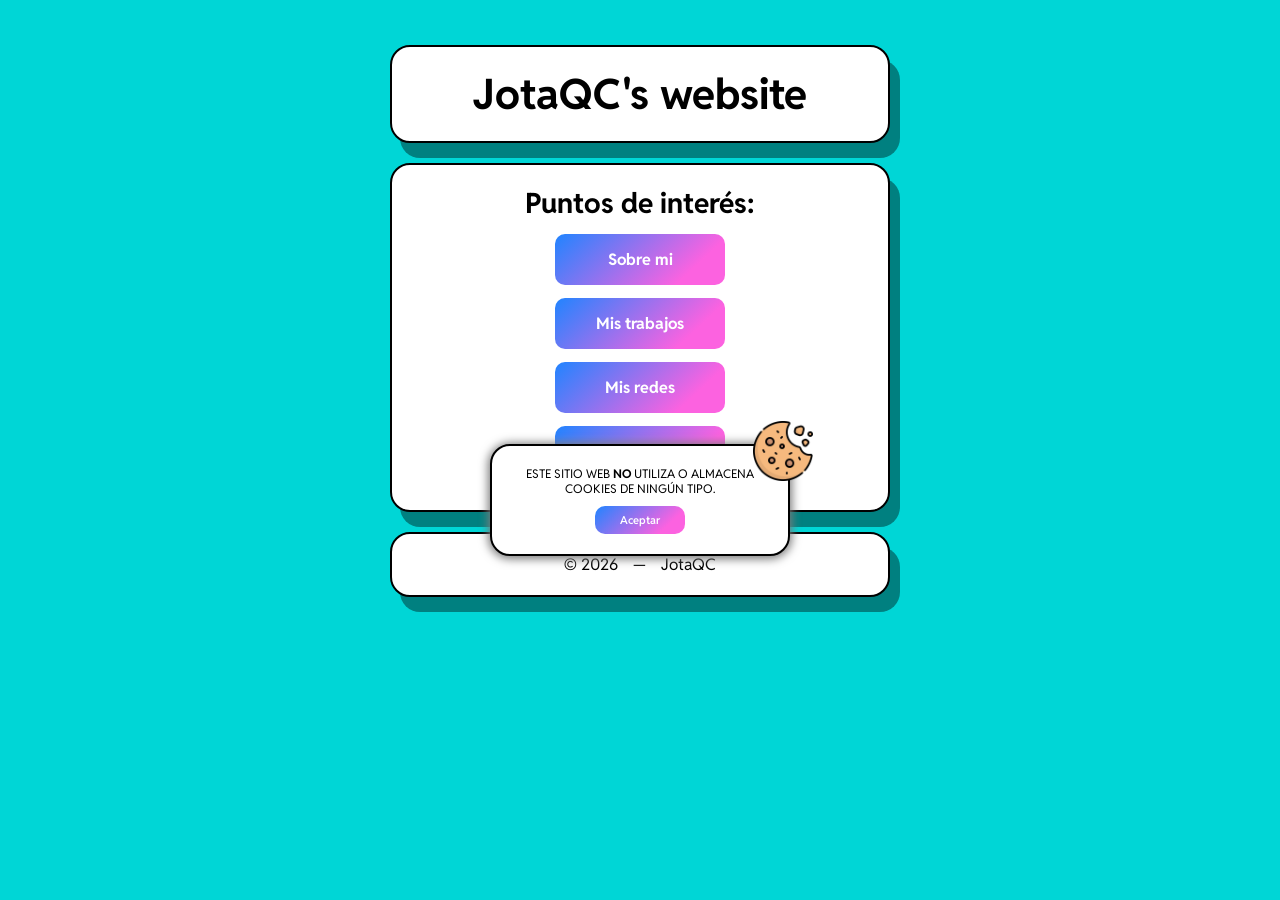
<file: index.html>
<!DOCTYPE html>
<html lang="es">
    <head>
        <meta charset="UTF-8">
        <meta name="viewport" content="width=device-width, initial-scale=1.0">
        <meta name="author" content="JotaQC">
        <meta name="description" content="Página web personal de JotaQC.">
        <title>JotaQC's website</title>
		<link rel="icon" href="img/favicon.webp" type="image/webp">
        <link rel="stylesheet" href="css/style.css">
        <script src="js/showcontent.js"></script>
        <script src="js/copyright_autoupdate.js"></script>
        <script src="js/cookie-advice.js"></script>
        <script src="js/modal-img.js" defer></script>
        <script src="js/send-form.js" defer></script>
    </head>
    <body>
        <div class="container-1">
            <h1>JotaQC's website</h1>
        </div>

        <div class="container-2" id="container-2">
            <h2>Puntos de interés:</h2>
            <div class="botones-lista">
                <a class="enlace" href="#" onclick="mostrarContenido('container-3')">Sobre mi</a>
                <a class="enlace" href="#" onclick="mostrarContenido('container-4')">Mis trabajos</a>
                <a class="enlace" href="#" onclick="mostrarContenido('container-5')">Mis redes</a>
                <a class="enlace" href="#" onclick="mostrarContenido('container-6')">Contacto</a>
            </div>
        </div>

        <div class="container-3 fade" id="container-3">
            <h2>Sobre mi:</h2>
            <article class="sobre_mi">
                <p>
                    ¡Hola!, bienvenido/a a mi humilde web.<br>Me llamo <span class="span_bold">Juan José</span>, aunque me suelen llamar <span class="span_bold">Jota</span>.<br>Soy del '95 y cumplo el 29 de agosto.
                </p>
                <p>
                    He estudiado Sistemas Micro-Informáticos y Redes, aunque he seguido formándome en ello más adelante,
                    no he tenido la suerte de poder acabar otros estudios superiores a estos. Aún así, no me quedé ahí,
                    tengo varios cursos con certificaciones y diplomas.<br>Algunos de ellos son: <span class="span_bold_cursiva">Virtualización en VMWare y Hyper-V, Cloud Computing,
                    Informática forense</span> y varios certificados de <span class="span_bold_cursiva">CISCO</span>.
                </p>
                <p>
                    También tengo algo de conocimiento en desarrollo web del lado del cliente, <span class="span_bold_cursiva">HTML5, CSS, JavaScript</span>, etc. Y realizo mis pinitos en <span class="span_bold_cursiva">Python</span>, <span class="span_bold_cursiva">Bash</span> y <span class="span_bold_cursiva">PowerShell</span>.
                </p>
                <p class="p_centrado">
                    <span class="span_cursiva_pequeña">Esta web de hecho es el primer intento público que hago completamente desde cero.</span><span class="span_salto_linea">&#128517;</span>
                </p>
                <p>
                    En esta web-portafolio podrás encontrar un poco sobre mi, mis redes, mis trabajos y proyectos personales los cuales intentaré ir añadiendo con el tiempo.
                </p>
            </article>
            <a class="enlace" href="#" onclick="ocultarContenido('container-3')">Volver</a>
        </div>

        <div class="container-4 fade" id="container-4">
            <h2>Mis trabajos:</h2>
            <div class="trabajos-grid">
                
                <!--Asociación Acéptalos-->
                <div class="trabajo-item">
                    <img class="img-trabajos" src="img/aceptalos.webp" alt="Creación y desarrollo de página web para la Asociación Acéptalos" onclick="openModal(this)">
                    <a class="enlace_trabajos" target="_blank" href="https://aceptalos.org/">Asociación Acéptalos</a>
                </div>

                <!--Daemonologie-->
                <div class="trabajo-item">
                    <img class="img-trabajos" src="img/daemonologie.webp" alt="Traducción al Español del juego Daemonologie" onclick="openModal(this)">
                    <a class="enlace_trabajos" target="_blank" href="https://store.steampowered.com/news/app/3048140/view/538879983385314128?l=spanish">Daemonologie</a>
                </div>
                
            </div>
            <a class="enlace" href="#" onclick="ocultarContenido('container-4')">Volver</a>
        </div>

        <div class="container-5 fade" id="container-5">
            <h2>Enlaces:</h2>
            <div class="botones-lista">
                <a class="enlace" target="_blank" href="https://github.com/JotaQC">GitHub</a>
		<a class="enlace" target="_blank" href="https://bsky.app/profile/srcroqueta.bsky.social">Bluesky</a>
                <a class="enlace" target="_blank" href="https://twitter.com/SrCroqueta_">Twitter / X</a>
                <a class="enlace" target="_blank" href="https://twitch.tv/SrCroqueta_">Twitch</a>
            </div>
            <a class="enlace" href="#" onclick="ocultarContenido('container-5')">Volver</a>
        </div>

        <div class="container-6 fade" id="container-6">
            <h2>Contacto:</h2>
            <div class="formulario-contacto">
                <form action="https://api.web3forms.com/submit" method="POST" name="contacto" id="contacto">
					<input type="hidden" name="access_key" value="9c5f67ac-3f36-4e28-bfcd-3f5d13b81661">
                    <table class="form-fields-contacto">
                        <tr>
                            <td><label class="title-input-formulario" for="nombre">Nombre:</label></td>
                        </tr>
                        <tr>
                            <td><input class="input-formulario" type="text" name="nombre" id="nombre" required></td>
                        </tr>
                        <tr>
                            <td><label class="title-input-formulario" for="email">Email:</label></td>
                        </tr>
                        <tr>
                            <td><input class="input-formulario" type="email" name="email" id="email" required></td>
                        </tr>
                        <tr>
                            <td><label class="title-input-formulario" for="mensaje">Mensaje:</label></td>
                        </tr>
                        <tr>
                            <td><textarea class="input-formulario" name="mensaje" id="mensaje" required></textarea></td>
                        </tr>
                    </table>
                    <input type="hidden" name="_gotcha" style="display:none !important">
					<div class="h-captcha" data-captcha="true"></div>
                    <button type="submit" class="boton-formulario" id="enviar-formulario">Enviar</button>
                </form>
            </div>
            <a class="enlace" href="#" onclick="ocultarContenido('container-6')">Volver</a>
        </div>

        <div class="container-7">
            <footer class="copyr" id="copyr"></footer>
        </div>

        <div class="cookies_advice_main" id="cookies-advice">
			<div>
				<p class="cookies_advice_text">Este sitio web <span class="span_bold">no</span> utiliza o almacena cookies de ningún tipo.</p>
                <a id="button-cookies" class="enlace_cookies">Aceptar</a>
			</div>
            <div class="cookies_img_main">
                <img class="cookies_img" src="img/cookie.webp" alt="cookie">
            </div>
		</div>

        <!-- Modal para visualizar imágenes -->
        <div id="imageModal" class="modal">
            <span id="closeModal" class="close">&times;</span>
            <img class="modal-content" id="modalImage">
            <div id="caption"></div>
        </div>

		<!-- hCaptcha -->
		<script src="https://web3forms.com/client/script.js" async defer></script>
    </body>
</html>
</file>
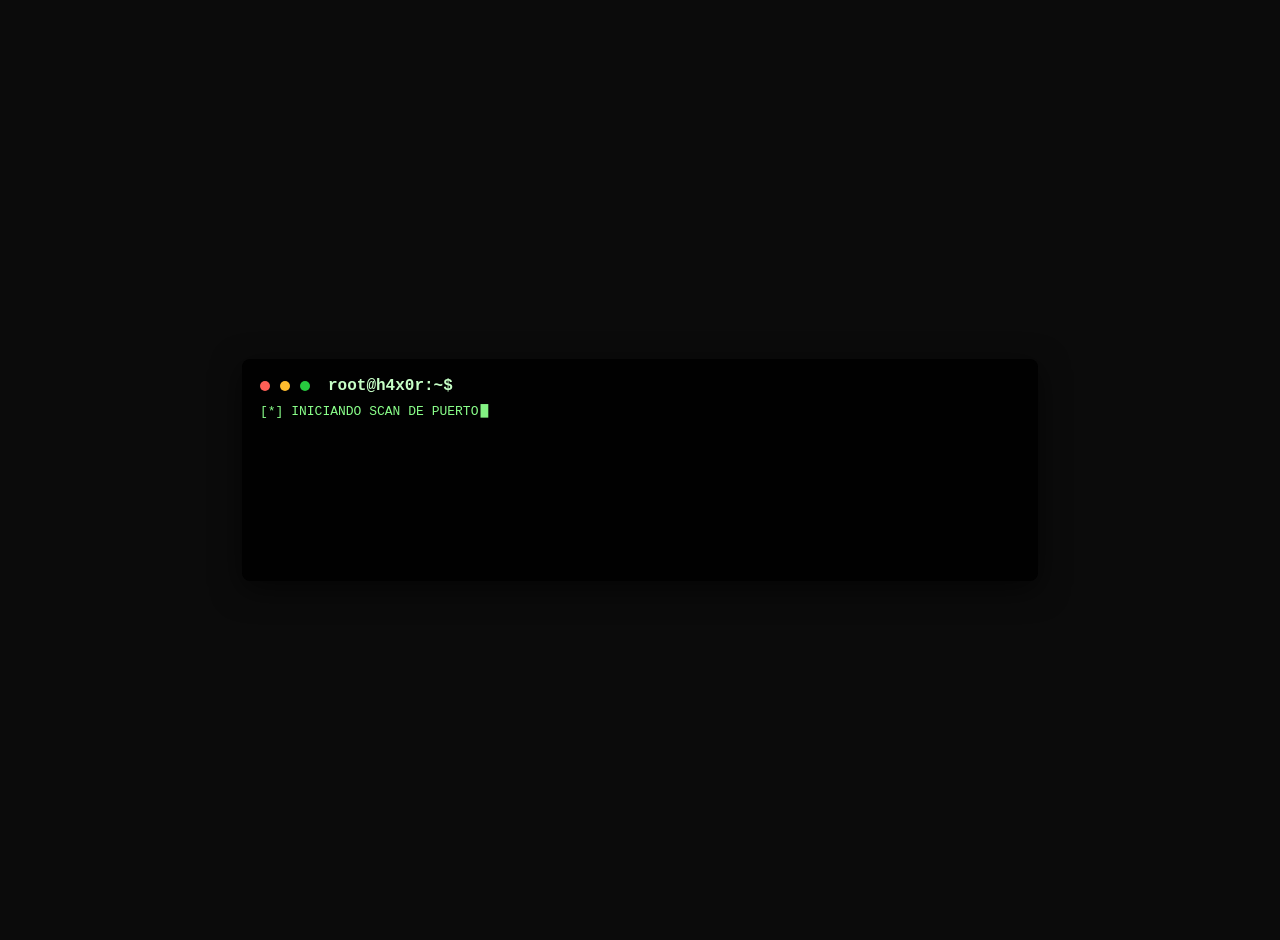
<file: h4x0r.html>
<!DOCTYPE html>
<html lang="es">
	<head>
		<meta charset="utf-8">
		<meta name="viewport" content="width=device-width, initial-scale=1.0">
		<meta name="author" content="JotaQC">
		<link rel="icon" href="img/faviconh4x0r.webp" type="image/webp">
		<title>Browser Hijack Exploit V1.0a</title>
	</head>
	<body style="background:#0b0b0b; display:flex; align-items:center; justify-content:center; min-height:100vh; margin:0; padding:20px;">
		<div id="fake-hijack" style="font-family: 'Courier New', monospace; background:#010101; color:#8aff8a; padding:18px; border-radius:8px; box-shadow: 0 8px 30px rgba(0,0,0,0.6); max-width:760px; width:100%;">
			<div style="display:flex; align-items:center; gap:10px; margin-bottom:8px;">
				<div style="width:10px;height:10px;background:#ff5f56;border-radius:50%;"></div>
				<div style="width:10px;height:10px;background:#ffbd2e;border-radius:50%;"></div>
				<div style="width:10px;height:10px;background:#27c93f;border-radius:50%;"></div>
				<strong style="margin-left:8px; color:#c6ffc6;">root@h4x0r:~$</strong>
			</div>
			<div id="term" style="margin:0; line-height:1.35; font-size:13px; white-space:pre-wrap; height:160px; overflow:auto; padding-right:8px; box-sizing:border-box; background:transparent;"></div>
		</div>

		<script>
			document.addEventListener("DOMContentLoaded", () => {
				(function(){
					const lines = [
						"[*] INICIANDO SCAN DE PUERTOS VIRTUALES...",
						"[*] ENCONTRANDO FLUJO DE STREAMS...",
						"[!] SE HA DETECTADO UNA TRANSMISIÓN EN VIVO:",
						"    -> twitch.tv/srcroqueta_",
						"",
						"INTENTANDO RECONEXIÓN...",
						"FORZANDO REPRODUCCIÓN... SERÁS REDIRIGIDO EN "
					];

					const term = document.getElementById('term');

					if (!term) {
						console.error("No se encontraron los elementos #term");
						return;
					}

					let i = 0;

					const cursor = document.createElement('span');
					cursor.className = 'fake-cursor';
					cursor.textContent = '█';
					cursor.style.marginLeft = '2px';
					cursor.style.opacity = '0.95';
					cursor.style.animation = 'blink 1s steps(1) infinite';

					function scrollToBottom(){
						term.scrollTop = term.scrollHeight;
					}

					function typeLine(idx){
						if(idx >= lines.length){
							const countdownSpan = document.createElement('span');
							term.appendChild(countdownSpan);

							let countdown = 3;
							const countdownInterval = setInterval(() => {
								countdownSpan.textContent = countdown;
								scrollToBottom();
								countdown--;
								if(countdown < 0){
									clearInterval(countdownInterval);
									window.location.href = "https://www.twitch.tv/srcroqueta_";
								}
							}, 1000);

							return;
						}

						const text = lines[idx];
						let charIndex = 0;
						const speed = 18 + Math.random()*40;

						const lineSpan = document.createElement('span');
						lineSpan.className = 'line';
						lineSpan.textContent = '';
						term.appendChild(lineSpan);
						term.appendChild(cursor);
						scrollToBottom();

						const interval = setInterval(() => {
							lineSpan.textContent = text.slice(0, charIndex + 1);
							charIndex++;
							scrollToBottom();

							if(charIndex > text.length){
								clearInterval(interval);
								if (cursor.parentNode) cursor.parentNode.removeChild(cursor);

								i++;
								if(i < lines.length){
									term.appendChild(document.createTextNode("\n"));
								}
								setTimeout(() => typeLine(i), 220 + Math.random()*600);
							}
						}, speed);
					}

					const style = document.createElement('style');
					style.textContent = `
						@keyframes blink{50%{opacity:0}}
						.fake-cursor{ display:inline-block; animation: blink 1s steps(1) infinite; }
					`;
					document.head.appendChild(style);

    				setTimeout(()=> typeLine(0), 600);
  				})();
			});
		</script>
	</body>
</html>
</file>
<file: css/style.css>
/* Fuente importada desde un repositorio externo */ 
@import url('https://fonts.googleapis.com/css2?family=Reddit+Sans:ital,wght@0,200..900;1,200..900&display=swap');

/* Fuente importada de manera local */
@font-face {
    font-family: "Reddit Sans";
    src: url(../fonts/Reddit_Sans/RedditSans-VariableFont_wght.ttf);
}

html {
    font-size: 10px;
}

:root {
    /* -- Paleta de colores y pequeñas modificaciones -- */
    /* Fondo */
    --colorBackground: rgb(0, 214, 214);
    /* Borde containers */
    --border: 2px solid black;
    /* Borde container img */
    --borderIMG: 0.5px solid black;
    /* Sombra container img */
    --shadowContainerIMG: 0 1px 10px 2px rgb(123, 123, 123);
    /* Fondo containers & texto enlaces */
    --colorBGContainer: white;
    --colorText: white;
    /* Sombras containers */
    --shadowContainer: 10px 15px teal;
    /* Enlaces & hoover */
    --colorEnlaces: rgb(97,58,180);
    /* Enlaces gradient */
    --colorEnlacesGradient: linear-gradient(317deg, rgba(252,98,224,1) 22%, rgba(32,132,255,1) 100%);
    /* Enlaces efecto */
    --enlacesEfectoOrigen: transform 450ms;
    /* Enlaces efecto (hover) */
    --enlaceEfectoHover: transform 300ms; 
    --enlaceEfectoHoverPosition: translateY(-5px);
    /* Efecto enlace copyright */
    --transicionOrigen: all .2s 0s ease;
    /* Efecto enlace copyright (hover) */
    --transicionHover: all .2s 0s ease;
    --tamanioTextoHover: 1.2em;
    /* Sombra cookies */
    --shadowCookies: 0 1px 10px 2px rgb(123, 123, 123);
    --shadowCookiesIMG: 0 1px 10px 2px rgb(123, 123, 123);

}

* {
    box-sizing: border-box;
    margin: 0;
    padding: 0;
    font-family: "Reddit Sans";
}

body {
    background-color: var(--colorBackground);
    margin: 0 10px; /* Dispositivos móviles */
}

button, a {
    cursor: pointer; /* Esto aplica el mismo estilo de cursor a botones y enlaces */
}

.fade {
    transition: opacity 0.5s ease-in-out;
    opacity: 0;
}

.show {
    opacity: 1;
}

.container-1 {
    margin: 20px auto 20px; /* Margen superior por defecto */
    border: var(--border);
    border-radius: 20px;
    padding: 20px;
    width: 500px;
    overflow: auto;
    box-shadow: var(--shadowContainer);
    background-color: var(--colorBGContainer);
}

/* Pantallas pequeñas */
@media (max-width: 600px) {
    .container-1 {
        margin: 5vh auto 20px;
        width: 90%;
    }
}

/* Pantallas medianas */
@media (min-width: 601px) and (max-width: 1024px) {
    .container-1 {
        margin: 5vh auto 20px;
    }
}

/* Pantallas grandes */
@media (min-width: 1025px) {
    .container-1 {
        margin: 5vh auto 20px;
    }
}

/* Tablets */
@media (max-width: 1024px) {
    .trabajos-grid {
        grid-template-columns: repeat(2, 1fr);
    }
}

/* Móviles */
@media (max-width: 600px) {
    .trabajos-grid {
        grid-template-columns: 1fr;
    }
}

.container-2, .container-3, .container-4, .container-5, .container-6, .container-7 {
    border: var(--border);
    border-radius: 20px;
    margin: 20px auto;
    padding: 20px;
    overflow: auto;
    box-shadow: var(--shadowContainer);
    background-color: var(--colorBGContainer);
}

.container-2 {
    width: 500px;
}

.container-3 {
    width: 600px;
    display: none;
}

.container-5, .container-6, .container-7 {
    width: 500px;
    display: none;
}

.container-4 {
    width: 90%;
    max-width: 1400px;
    display: none;
} 

/*.img-main-container {
    display: flex;
    justify-content: center;
    align-items: center;
    margin-top: 20px;
}*/

.trabajos-grid {
    display: grid;
    grid-template-columns: repeat(auto-fit, minmax(320px, 1fr));
    gap: 30px;
    margin-top: 30px;
}

.trabajo-item {
    display: flex;
    flex-direction: column;
    align-items: center;
}

.trabajo-item img {
    width: 100%;
    max-width: 250px;
    border-radius: 20px;
    box-shadow: var(--shadowContainerIMG);
    cursor: pointer;
}

.trabajo-item .enlace_trabajos {
    width: 100%;
    max-width: 250px;
    margin: 15px;
}

.img-container {
    width: 250px;
}

.img-trabajos {
    max-width: 100%;
    box-shadow: var(--shadowContainerIMG);
    border-radius: 20px;
}

.container-7 {
    display: block;
    text-align: center;
}

/* Ajustes para pantallas pequeñas */
@media (max-width: 600px) {
    .container-2, .container-4, .container-5, .container-6, .container-7 {
        width: 90%;
    }

    .container-3 {
        width: 90%;
    }
}

h1 {
    font-size: 4.2em;
}

h2 {
    font-size: 2.8em;
}

h1, h2 {
    text-align: center;
}

p {
    margin: 20px auto;
    font-size: 2em;
}

p.p_centrado {
    text-align: center;
}

.botones-lista {
    white-space: pre-line;
}

.enlace {
    font-size: 1.6em;
    text-align: center;
    font-weight: 700;
    display: block;
    border-radius: 10px;
    padding: 15px 30px;
    margin: 0 auto;
    width: 170px;
    text-decoration: none;
    color: var(--colorText);
    background: var(--colorEnlaces);
    background: var(--colorEnlacesGradient);
    transition: var(--enlacesEfectoOrigen);
}

.enlace_trabajos {
    font-size: 1.6em;
    text-align: center;
    font-weight: 700;
    display: block;
    border-radius: 10px;
    padding: 15px 30px;
    margin: 0 auto;
    width: 220px;
    text-decoration: none;
    color: var(--colorText);
    background: var(--colorEnlaces);
    background: var(--colorEnlacesGradient);
    transition: var(--enlacesEfectoOrigen);
}

.formulario-contacto {
    display: flex;
    justify-content: center;
    align-items: center;
    margin: 20px auto;
}

.form-fields-contacto {
    display: flex;
    justify-content: center;
    align-items: center;
    margin: 0 auto 20px;
}

.input-formulario {
    width: 300px;
    border-style: none;
    outline: none;
    height: calc(1em + 1.6em + 0.5em);
    width: 100%;
    padding: 0.8em 1em;
    border: 0.15em solid transparent;
    background-image: linear-gradient(white, white), linear-gradient(black, black);
    background-clip: padding-box, border-box;
    border-radius: 1.8em;
}

.title-input-formulario {
    position: relative;
    left: 3em;
    top: 0.90em;
    padding: 0 5px;
    background: white;
    text-transform: uppercase;
    font-size: 1.2em;
    letter-spacing: 0.1em;
}

textarea.input-formulario {
    height: 150px;
    width: 320px;
    resize: none;
}

@media (max-width: 600px) {
    textarea.input-formulario {
        width: 280px;
    }
}

.boton-formulario {
    text-align: center;
    font-weight: 700;
    font-size: 1.2em;
    display: block;
    border: none;
    border-radius: 10px;
    padding: 10px 20px;
    margin: 10px auto 10px;
    width: 100px;
    text-decoration: none;
    color: var(--colorText);
    background: var(--colorEnlaces);
    background: var(--colorEnlacesGradient);
    transition: var(--enlacesEfectoOrigen);
}

.g-recaptcha {
    display: flex;
    justify-content: center;
    align-items: center;
}

#cookies-advice {
    display: none;
}

.cookies_advice_main {
    margin: 50px auto;
    border: var(--border);
    border-radius: 20px;
    padding: 20px;
    width: 300px;
    box-shadow: var(--shadowCookies);
    background-color: var(--colorBGContainer);
    position: fixed;
    top: 50%;
    left: 50%;
    transform: translate(-50%, -50%);
    z-index: 1000;
    box-sizing: border-box;
}

@media (max-width: 600px) {
    .cookies_advice_main {
        margin: 200px auto;
        border: var(--border);
        border-radius: 20px;
        padding: 20px;
        width: 250px;
        box-shadow: var(--shadowCookies);
        background-color: var(--colorBGContainer);
        position: fixed;
        top: 50%;
        left: 50%;
        transform: translate(-50%, -50%);
        z-index: 1000;
        box-sizing: border-box;
    }

    .sobre_mi {
        text-align: center !important;
    } 
}

.cookies_advice_text {
    text-transform:uppercase;
    font-size: 1.2em;
    text-align: center;
    margin: 0 auto;
}

.enlace_cookies {
    text-align: center;
    font-weight: 600;
    font-size: 1.1em;
    display: block;
    border-radius: 10px;
    padding: 7px;
    margin: 10px auto 0;
    width: 90px;
    text-decoration: none;
    color: var(--colorText);
    background: var(--colorEnlaces);
    background: var(--colorEnlacesGradient);
    transition: var(--enlacesEfectoOrigen);
}

.cookies_img_main {
    position: absolute;
    top: -25px;
    right: -25px;
}

.cookies_img {
    width: 60px;
    height: auto;
}

.sobre_mi {
    text-align: justify;
}

span.span_bold {
    font-weight: 700;
}

span.span_bold_cursiva {
    font-weight: 700;
    font-style: italic;
}

span.span_cursiva_pequeña {
    font-style: italic;
    font-size: 0.6em;
    font-weight: 800;
}

span.span_salto_linea {
    display: block;
}

.copyr {
    font-size: 1.6em;
}

.copyr_enlace {
    text-decoration: none;
    color: black;
    transition: var(--transicionOrigen);
}

.enlace:hover , .enlace_trabajos:hover , .boton-formulario:hover , .enlace_cookies:hover {
    transition: var(--enlaceEfectoHover);
    transform: var(--enlaceEfectoHoverPosition);
}

.copyr_enlace:hover {
    color: var(--colorEnlaces);
    transition: var(--transicionHover);
    font-size: var(--tamanioTextoHover);
}

/* -- TODO EL CSS DEL MODAL -- */

/* Estilos para el fondo oscuro */
.modal {
    display: none;
    position: fixed;
    z-index: 1;
    padding-top: 60px;
    left: 0;
    top: 0;
    width: 100%;
    height: 100%;
    overflow: auto;
    background-color: rgb(0,0,0);
    background-color: rgba(0,0,0,0.9);
}
  
  /* Estilos para la imagen dentro del modal */
.modal-content {
    margin: auto;
    display: block;
    width: 80%;
    max-width: 700px;
    border-radius: 20px;
}
  
  /* Estilos para el texto del pie de imagen */
#caption {
    margin: auto;
    display: block;
    width: 80%;
    max-width: 700px;
    text-align: center;
    color: #ccc;
    padding: 10px 0;
}

.modal-content, #caption {  
    animation-name: zoom;
    animation-duration: 0.6s;
}

@keyframes zoom {
    from {transform: scale(0)} 
    to {transform: scale(1)}
}

.close {
    position: absolute;
    top: 15px;
    right: 35px;
    color: #f1f1f1;
    font-size: 4em;
    font-weight: bold;
    transition: 0.3s;
}
  
  /* Estilos para el botón de cerrar */
.close {
    position: absolute;
    top: 15px;
    right: 35px;
    color: #fff;
    font-size: 4em;
    font-weight: bold;
    transition: 0.3s;
}
  
.close:hover, .close:focus {
    color: #bbb;
    text-decoration: none;
    cursor: pointer;
}
</file>
